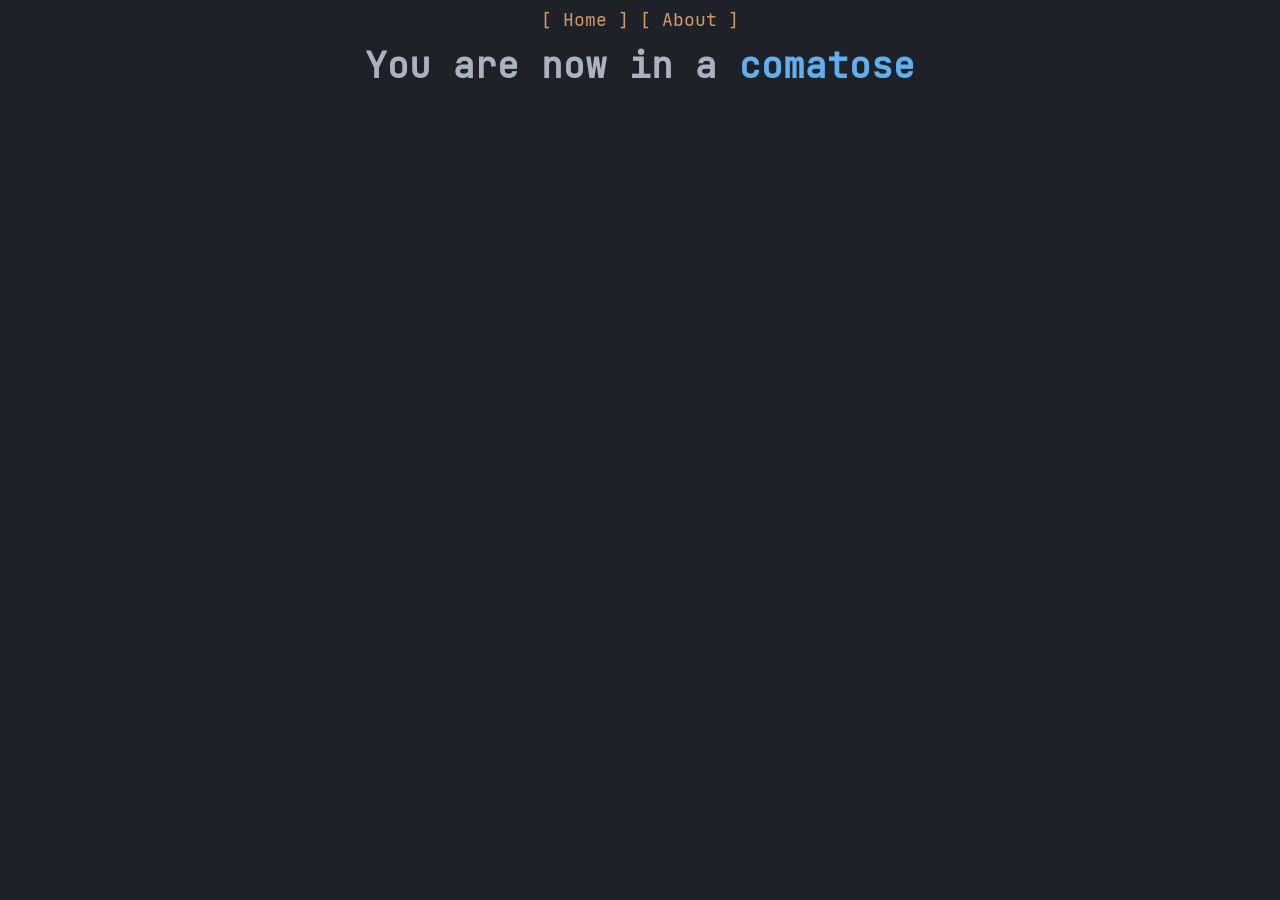
<file: index.html>
<!DOCTYPE html>
<html lang="en">
    <head>
        <meta charset="utf-8" />
        <meta
            name="viewport"
            content="width=device-width, initial-scale=1, viewport-fit=cover"
        />
        <title>DanK's website</title>
        <meta name="description" content="DanKGooGLy's personal website" />
        <link rel="canonical" href="https://dank.catvibers.me/" />
        <link rel="preload" href="/src/css/index.css" as="style" />
        <link rel="stylesheet" href="/src/css/index.css" type="text/css" />
        <meta property="og:type" content="website" />
        <meta property="og:url" content="//dank.catvibers.me/" />
        <meta property="og:title" content="Epic gamer website" />
        <meta property="og:image" content="//catvibers.me/cat.webp" />
        <meta
            property="og:description"
            content="DanKGooGLy's personal website/portfolio"
        />
        <meta property="og:site_name" content="DanK's website" />
        <meta property="og:locale" content="en_US" />
        <meta name="twitter:card" content="DanK's website" />
        <meta name="twitter:site" content="@DanKGooGLy" />
        <meta name="twitter:creator" content="@DanKGooGLy" />
        <meta name="twitter:url" content="//dank.catvibers.me/" />
        <meta name="twitter:title" content="DanK's website" />
        <meta name="twitter:description" content="DanK's website" />
        <meta name="twitter:image" content="//catvibers.me/cat.webp" />
        <link
            rel="apple-touch-icon"
            sizes="180x180"
            href="/src/assets/apple-touch-icon.png"
        />
        <link
            rel="icon"
            type="image/png"
            sizes="32x32"
            href="/src/assets/favicon-32x32.png"
        />
        <link
            rel="icon"
            type="image/png"
            sizes="16x16"
            href="/src/assets/favicon-16x16.png"
        />
        <link rel="manifest" href="/src/assets/site.webmanifest" />
        <link
            rel="mask-icon"
            href="/src/assets/safari-pinned-tab.svg"
            color="#1e2127"
        />
        <link rel="shortcut icon" href="/src/assets/favicon.ico" />
        <meta name="msapplication-TileColor" content="#1e2127" />
        <meta
            name="msapplication-config"
            content="/src/assets/browserconfig.xml"
        />
        <meta name="theme-color" content="#1e2127" />
    </head>
    <body>
        <nav>
            <a href="/">[ Home ]</a>
            <a href="/about">[ About ]</a>
        </nav>
        <header>
            <h1 id="title">
                You are now in a<span class="wave">
                    <span>c</span>
                    <span>o</span>
                    <span>m</span>
                    <span>a</span>
                    <span>t</span>
                    <span>o</span>
                    <span>s</span>
                    <span>e</span>
                </span>
            </h1>
        </header>
    </body>
</html>
</file>
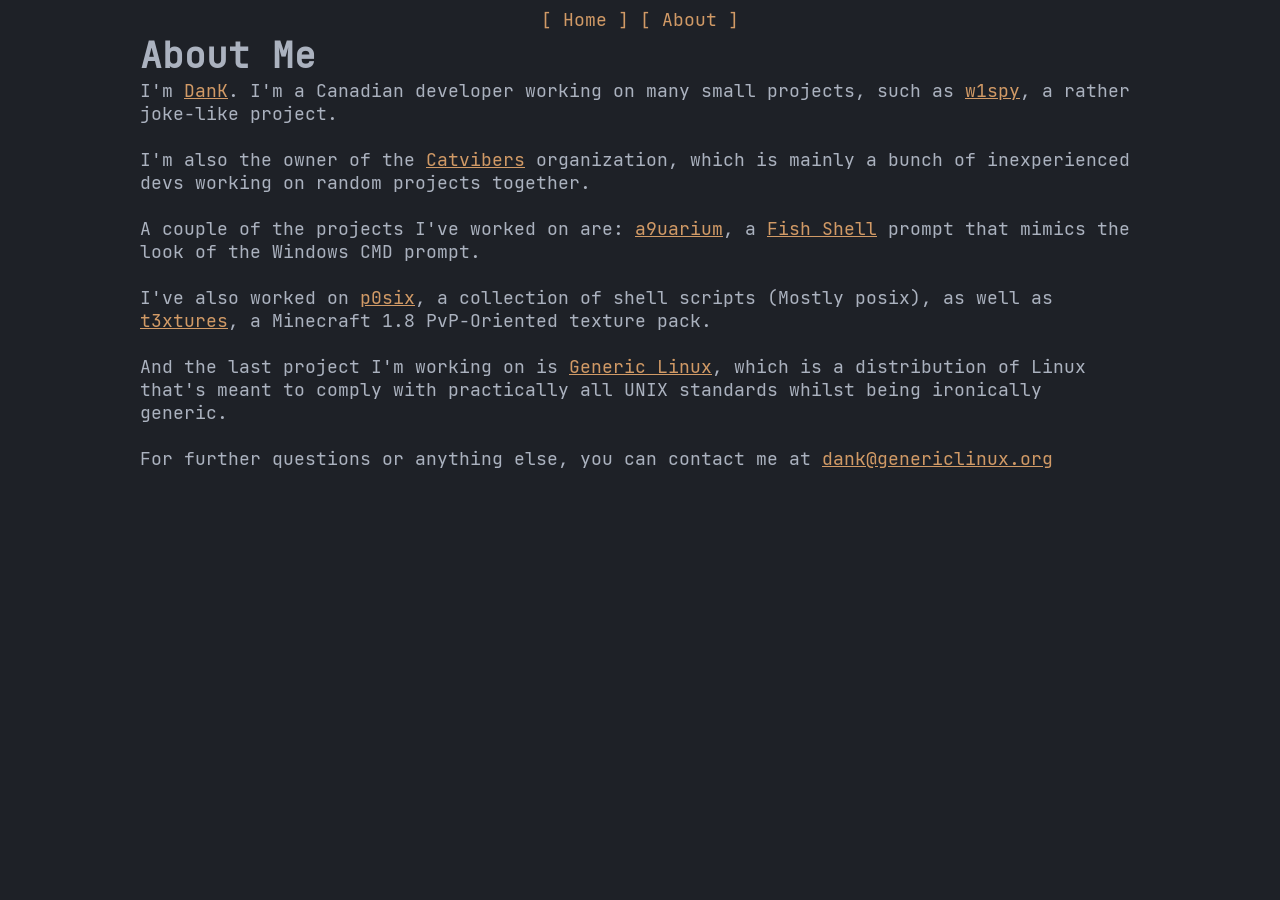
<file: about.html>
<!DOCTYPE html>
<html lang="en">
    <head>
        <meta charset="utf-8" />
        <meta
            name="viewport"
            content="width=device-width, initial-scale=1, viewport-fit=cover"
        />
        <title>DanK's website</title>
        <meta name="description" content="DanKGooGLy's personal website" />
        <link rel="canonical" href="https://dank.catvibers.me/about" />
        <link rel="preload" href="/src/css/index.css" as="style" />
        <link rel="stylesheet" href="/src/css/index.css" type="text/css" />
        <meta property="og:type" content="website" />
        <meta property="og:url" content="//dank.catvibers.me/" />
        <meta property="og:title" content="About page" />
        <meta property="og:image" content="//catvibers.me/cat.webp" />
        <meta property="og:description" content="About DanKGooGLy" />
        <meta property="og:site_name" content="DanK's website" />
        <meta property="og:locale" content="en_US" />
        <meta name="twitter:card" content="DanK's website" />
        <meta name="twitter:site" content="@DanKGooGLy" />
        <meta name="twitter:creator" content="@DanKGooGLy" />
        <meta name="twitter:url" content="//dank.catvibers.me/" />
        <meta name="twitter:title" content="DanK's website" />
        <meta name="twitter:description" content="DanK's website" />
        <meta name="twitter:image" content="//catvibers.me/cat.webp" />
        <link
            rel="apple-touch-icon"
            sizes="180x180"
            href="/src/assets/apple-touch-icon.png"
        />
        <link
            rel="icon"
            type="image/png"
            sizes="32x32"
            href="/src/assets/favicon-32x32.png"
        />
        <link
            rel="icon"
            type="image/png"
            sizes="16x16"
            href="/src/assets/favicon-16x16.png"
        />
        <link rel="manifest" href="/src/assets/site.webmanifest" />
        <link
            rel="mask-icon"
            href="/src/assets/safari-pinned-tab.svg"
            color="#1e2127"
        />
        <link rel="shortcut icon" href="/src/assets/favicon.ico" />
        <meta name="msapplication-TileColor" content="#1e2127" />
        <meta
            name="msapplication-config"
            content="/src/assets/browserconfig.xml"
        />
        <meta name="theme-color" content="#1e2127" />
    </head>
    <body>
        <nav>
            <a href="/">[ Home ]</a>
            <a href="/about">[ About ]</a>
        </nav>
        <header>
            <h1>About Me</h1>
        </header>
        <main>
            <p>
                I'm <a href="https://github.com/DanKGooGLy/DanKGooGLy">DanK</a>.
                I'm a Canadian developer working on many small projects, such as
                <a href="https://github.com/DanKGooGLy/w1spy">w1spy</a>, a
                rather joke-like project.<br />
                <br />I'm also the owner of the
                <a href="https://github.com/Catvibers">Catvibers</a>
                organization, which is mainly a bunch of inexperienced devs
                working on random projects together.<br />
                <br />A couple of the projects I've worked on are:
                <a href="https://github.com/DanKGooGLy/aquarium">a9uarium</a>, a
                <a href="https://fishshell.com/">Fish Shell</a> prompt that
                mimics the look of the Windows CMD prompt.<br />
                <br />I've also worked on
                <a href="https://github.com/DanKGooGLy/p0six">p0six</a>, a
                collection of shell scripts (Mostly posix), as well as
                <a href="https://github.com/DanKGooGLy/t3xtures">t3xtures</a>, a
                Minecraft 1.8 PvP-Oriented texture pack.<br />
                <br />And the last project I'm working on is
                <a href="//genericlinux.org/">Generic Linux</a>, which is a
                distribution of Linux that's meant to comply with practically
                all UNIX standards whilst being ironically generic.<br />
                <br />For further questions or anything else, you can contact me
                at
                <a href="mailto:dank@genericlinux.org">dank@genericlinux.org</a>
            </p>
        </main>
    </body>
</html>
</file>
<file: src/css/index.css>
@font-face {
  font-family: "JetBrains Mono";
  font-style: normal;
  font-weight: normal;
  font-display: auto;
  src: local("jb"), url("/src/fonts/jb.woff2") format("woff2");
}
@keyframes wave {
  0% {
    transform: translateY(0px);
  }
  50% {
    transform: translateY(7.5px);
  }
  100% {
    transform: translateY(0px);
  }
}
html {
  font-family: "JetBrains Mono", monospace;
  height: 100%;
  margin: 0;
  padding: 0;
  width: 100%;
}

body {
  background: #1e2127;
  color: #abb2bf;
  font-family: "JetBrains Mono", monospace;
  font-size: large;
}

::selection {
  color: #5c6370;
}

a {
  color: #d19a66;
}

h1,
h3,
p {
  margin: auto;
  max-width: 1000px;
}

nav {
  font-size: large;
  overflow: hidden;
  text-align: center;
  width: 100%;
}
nav a {
  text-decoration: none;
}
nav a:hover {
  text-decoration: underline;
}

#apage {
  display: none;
}

#title {
  padding-top: 10px;
  text-align: center;
}

.wave span {
  animation: wave 2s infinite;
  color: #61afef;
  display: table-cell;
}
.wave span:nth-child(1) {
  animation-delay: -0.2s;
}
.wave span:nth-child(2) {
  animation-delay: -0.4s;
}
.wave span:nth-child(3) {
  animation-delay: -0.6s;
}
.wave span:nth-child(4) {
  animation-delay: -0.8s;
}
.wave span:nth-child(5) {
  animation-delay: -1s;
}
.wave span:nth-child(6) {
  animation-delay: -1.2s;
}
.wave span:nth-child(7) {
  animation-delay: -1.4s;
}
.wave span:nth-child(8) {
  animation-delay: -1.6s;
}/*# sourceMappingURL=index.css.map */
</file>
